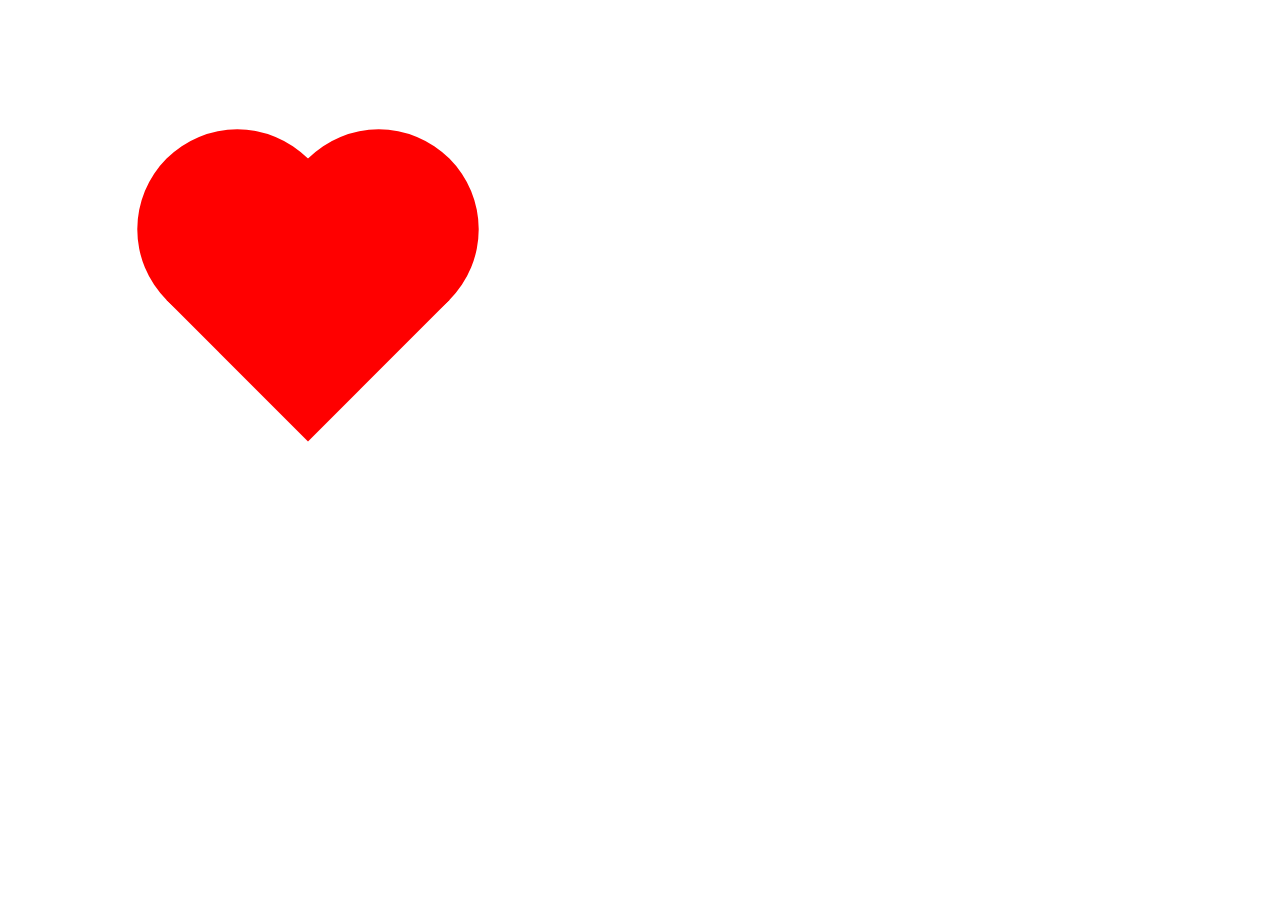
<file: Coração/index.html>
<!DOCTYPE html>
<html lang="pt-br">

<head>
    <meta charset="UTF-8">
    <meta name="viewport" content="width=device-width, initial-scale=1.0">
    <link href="style.css" rel="stylesheet">
</head>

<body>
<div class="heart"></div>
</body>

</html>
</file>
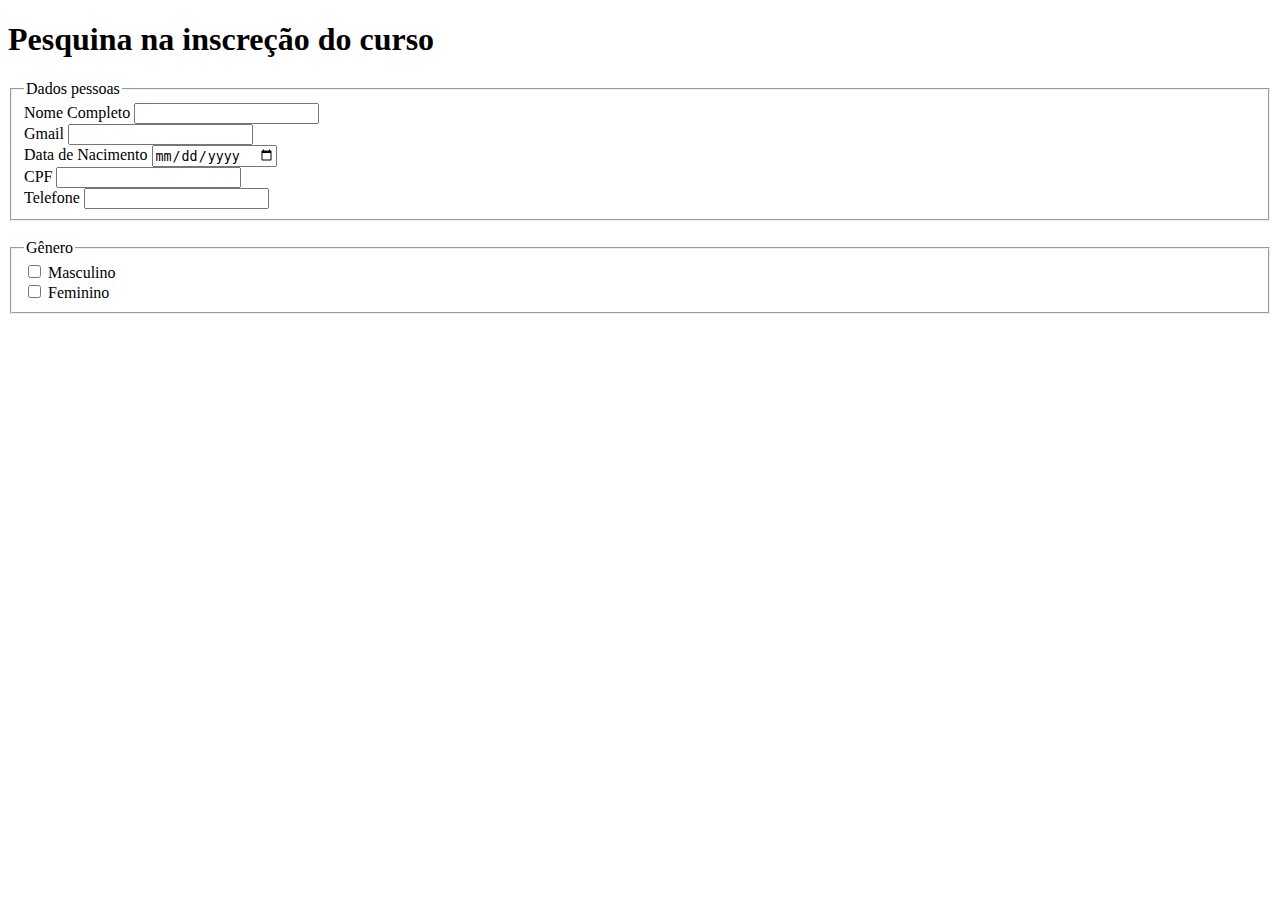
<file: Atividade/Atividade3.html>
<!DOCTYPE html>
<html lang="pt-br">
<head>
    <title>IBGE</title>
</head>
<body>
    <h1> Pesquina na inscreção do curso</h1>

    <form>
        <fieldset>
            <legend style="width: max-content;">Dados pessoas</legend>
                <label for="Nome">Nome Completo </label>
                <input type="text" name="Nome Completo" id="Nome Completo">
                <br>
                <label for="Gmail">Gmail</label>
                <input type="email" name="Gmail" id="Gmail">
                <br>
                <label for="Data de Nacimento">Data de Nacimento</label>
                <input type="date" id="Data de Nacimento" name="Data de Nacimento">
                <br>
                <label for="CPF">CPF</label>
                <input type="text" id="CPF" name="CPF">
                <br>
                <label for="Telefone">Telefone</label>
                <input type="tel" name="Telefone" id="Telefone">
        </fieldset>
            <br>
            
            <fieldset>
                <legend>Gênero</legend>
                
                <input type="checkbox" id="Masculino" name="Masculino" value="Masculino">
                <label for="Masculino">Masculino</label>
                <br>

                <input type="checkbox" id="Feminino" name="Feminino" value="Feminino">
                <label for="Feminino">Feminino</label>
                <br>
           
            </fieldset>


    </form>
</body>
</html>
</file>
<file: Coração/style.css>
.heart {
    margin: 200px;
    background-color: red;
    height: 200px;
    transform: rotate(-45deg);
    width: 200px;
    position: relative;
}

.heart:before,
.heart:after {
    content: "";
    background-color: red;
    border-radius: 50%;
    height: 200px;
    position: absolute;
    width: 200px;
}

.heart:before{
    top:  -100px;
}

.heart:after{
    left: 100px;
}
</file>
